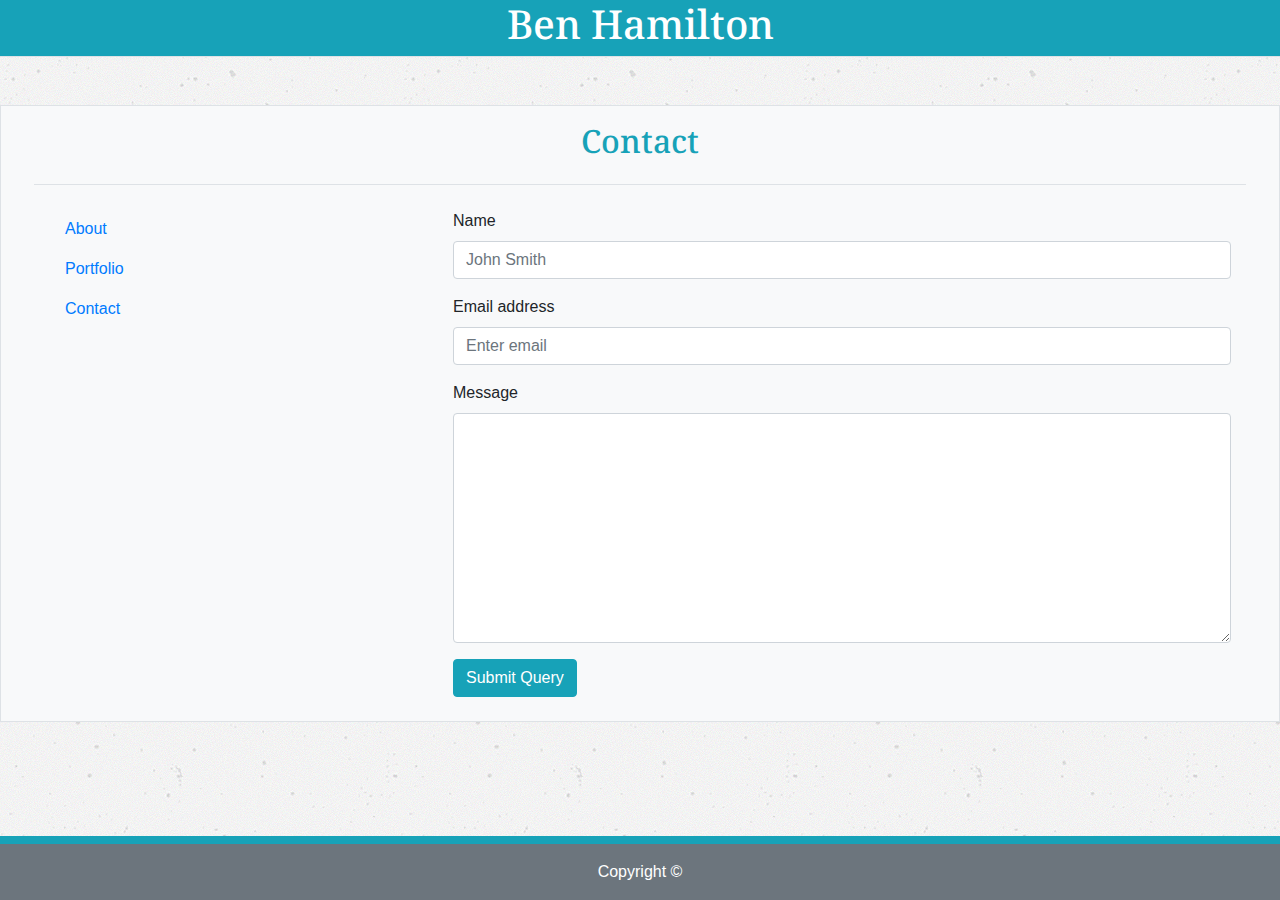
<file: contact.html>
<!DOCTYPE html>
<html>
<head>
<meta charset="utf-8">
<title>Portfolio</title>
<link rel="stylesheet" href="https://maxcdn.bootstrapcdn.com/bootstrap/4.0.0/css/bootstrap.min.css">
<link rel="stylesheet" href=assets/css/style.css>
<link href="https://fonts.googleapis.com/css?family=Noto+Serif" rel="stylesheet">
<script src="https://code.jquery.com/jquery-3.3.1.slim.min.js" integrity="sha384-q8i/X+965DzO0rT7abK41JStQIAqVgRVzpbzo5smXKp4YfRvH+8abtTE1Pi6jizo" crossorigin="anonymous"></script>
<script src="https://cdnjs.cloudflare.com/ajax/libs/popper.js/1.14.0/umd/popper.min.js" integrity="sha384-cs/chFZiN24E4KMATLdqdvsezGxaGsi4hLGOzlXwp5UZB1LY//20VyM2taTB4QvJ" crossorigin="anonymous"></script>
<script src="https://stackpath.bootstrapcdn.com/bootstrap/4.1.0/js/bootstrap.min.js" integrity="sha384-uefMccjFJAIv6A+rW+L4AHf99KvxDjWSu1z9VI8SKNVmz4sk7buKt/6v9KI65qnm" crossorigin="anonymous"></script>
</head>

<body>

<header>
    <div class="container-fluid m-0 py-0 border-bottom mx-auto">
        <div class="row bg-light align-items-center py-0 my-0">
            <div class="col-12 alert-info bg-info text-center align-bottom text-white my-0">
                <h1 class="serif">Ben Hamilton</h1>
            </div>
        </div>
    </div>
</header>









<!-- MAIN DIV -->



<div class="container-fluid border mx-auto bg-light px-5 mt-5 mb-5">
        <div class="row border-bottom py-3 mb-4">
            <div class="col-md-12">
                <h2 class="text-info text-center serif">Contact</h2>
            </div>
        </div>


        <div class=row>
                <div class="col-md-4 col-sm-12">
                        <ul class="nav flex-column">
                                <li class="nav-item">
                                  <a class="nav-link active" href="index.html">About</a>
                                </li>
                                <li class="nav-item">
                                  <a class="nav-link" href="portfolio.html">Portfolio</a>
                                </li>
                                <li class="nav-item">
                                  <a class="nav-link active" href="#">Contact</a>
                                </li>
                        </ul>
                </div>

                <div class="col-md-8 sm-12">
                        <form class=mb-4>
                                <div class="form-group">
                                    <label>Name</label>
                                    <input class="form-control" aria-describedby="emailHelp" placeholder="John Smith">
                                </div>
                                <div class="form-group">
                                    <label for="exampleInputEmail1">Email address</label>
                                    <input type="email" class="form-control" id="exampleInputEmail1" aria-describedby="emailHelp" placeholder="Enter email">
                                </div>
                                <div class="form-group">
                                    <label for="exampleFormControlTextarea1">Message</label>
                                    <textarea class="form-control" id="exampleFormControlTextarea1" rows="9"></textarea>
                    
                                </div>
                                <button type="submit" class="btn btn-info">Submit Query</button>
                              </form>

                </div>




        

</div>






















<div class="container-fluid mx-auto mt-5 fixed-bottom">
        <div class="row">
            <div class="col bg-info py-1">
            </div>
        </div>
    
        <div class="row bg-secondary pt-3">
            <div class="col-md-12">
                <p class="text-white text-center align-bottom">Copyright &copy; </p>
            </div>
        </div>
</div>


</body>
</html>
</file>
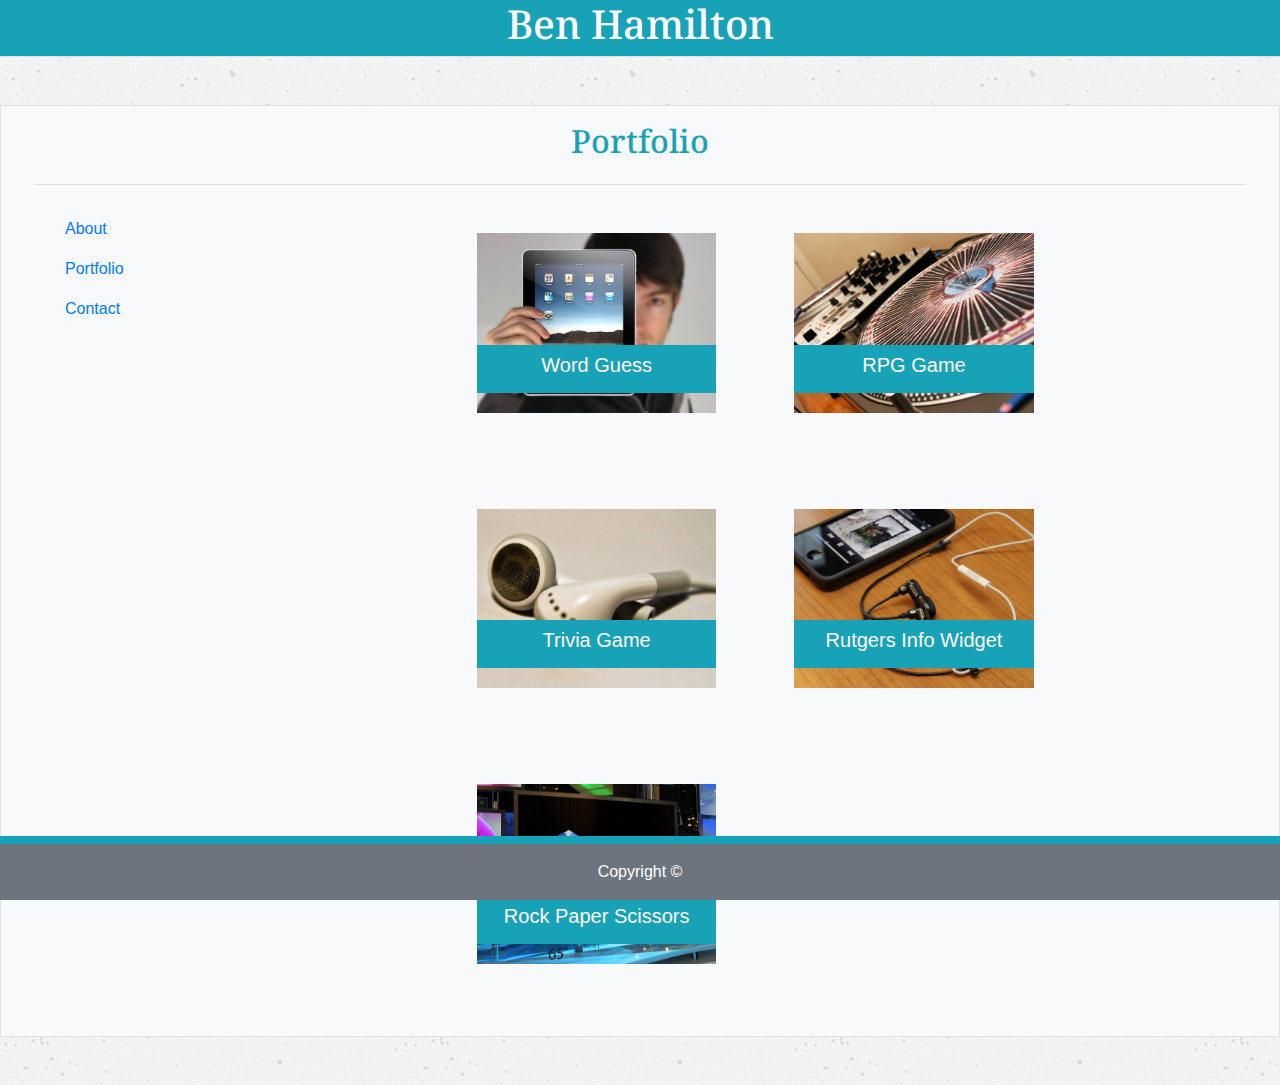
<file: portfolio.html>
<!DOCTYPE html>
<html>
<head>
<meta charset="utf-8">
<title>Portfolio</title>
<link rel="stylesheet" href="https://maxcdn.bootstrapcdn.com/bootstrap/4.0.0/css/bootstrap.min.css">
<link rel="stylesheet" href=assets/css/style.css>
<link href="https://fonts.googleapis.com/css?family=Noto+Serif" rel="stylesheet">
<script src="https://code.jquery.com/jquery-3.3.1.slim.min.js" integrity="sha384-q8i/X+965DzO0rT7abK41JStQIAqVgRVzpbzo5smXKp4YfRvH+8abtTE1Pi6jizo" crossorigin="anonymous"></script>
<script src="https://cdnjs.cloudflare.com/ajax/libs/popper.js/1.14.0/umd/popper.min.js" integrity="sha384-cs/chFZiN24E4KMATLdqdvsezGxaGsi4hLGOzlXwp5UZB1LY//20VyM2taTB4QvJ" crossorigin="anonymous"></script>
<script src="https://stackpath.bootstrapcdn.com/bootstrap/4.1.0/js/bootstrap.min.js" integrity="sha384-uefMccjFJAIv6A+rW+L4AHf99KvxDjWSu1z9VI8SKNVmz4sk7buKt/6v9KI65qnm" crossorigin="anonymous"></script>
</head>

<body>

<header>
    <div class="container-fluid m-0 py-0 border-bottom mx-auto">
        <div class="row bg-light align-items-center py-0 my-0">
            <div class="col-12 alert-info bg-info text-center align-bottom text-white my-0">
                <h1 class="serif">Ben Hamilton</h1>
            </div>
        </div>
    </div>
</header>



<!-- MAIN DIV -->



<div class="container-fluid border mx-auto bg-light px-5 mt-5 mb-5">
        <div class="row border-bottom py-3 mb-4">
            <div class="col-md-12">
                <h2 class="text-info text-center serif">Portfolio</h2>
            </div>
        </div>

        <div class=row>
                <div class="col-md-4 col-sm-12">
                        <ul class="nav flex-column">
                                <li class="nav-item">
                                  <a class="nav-link active" href="index.html">About</a>
                                </li>
                                <li class="nav-item">
                                  <a class="nav-link" href="#">Portfolio</a>
                                </li>
                                <li class="nav-item">
                                  <a class="nav-link active" href="contact.html">Contact</a>
                                </li>
                        </ul>
                </div>

                <div class="col-md-8 col-sm-12">
                        <div class="row">
                                <div class="col-md-4 m-4">
                                    <img class="img-fluid" src="assets/images/technics-q-c-640-480-1.jpg" alt="Word Guess">
                                    <div class="bg-info porttext py-2">
                                            <p class="text-white text-center h5">Word Guess</p>
                                    </div>
                                </div>
                        
                                <div class="col-md-4 m-4">
                                        <img class="img-fluid" src="assets/images/technics-q-c-640-480-2.jpg" alt="RPG Game">
                                        <div class="bg-info porttext py-2">
                                                <p class="text-white text-center h5">RPG Game</p>
                                        </div>
                                </div>
                            </div>
                        
                        
                        
                            <div class="row">
                                    <div class="col-md-4 m-4">
                                        <img class="img-fluid" src="assets/images/technics-q-c-640-480-5.jpg" alt="Trivia Game">
                                        <div class="bg-info porttext py-2">
                                                <p class="text-white text-center h5">Trivia Game</p>
                                        </div>
                                    </div>
                                    <div class="col-md-4 m-4">
                                            <img class="img-fluid" src="assets/images/technics-q-c-640-480-7.jpg" alt="Rutgers Info Widget">
                                            <div class="bg-info porttext py-2">
                                                    <p class="text-white text-center h5">Rutgers Info Widget</p>
                                            </div>
                                    </div>
                            </div>
                        
                        
                        
                            <div class="row">
                                    <div class="col-md-4 m-4">
                                        <img class="img-fluid" src="assets/images/technics-q-c-640-480-9.jpg" alt="Rock Paper Scissors">
                                        <div class="bg-info porttext py-2">
                                                <p class="text-white text-center h5">Rock Paper Scissors</p>
                                        </div>
                                    </div>
                            </div>




                </div>

    


        

</div>





























<div class="container-fluid mx-auto mt-5 fixed-bottom">
        <div class="row">
            <div class="col bg-info py-1">
            </div>
        </div>
    
        <div class="row bg-secondary pt-3">
            <div class="col-md-12">
                <p class="text-white text-center align-bottom">Copyright &copy; </p>
            </div>
        </div>
</div>


</body>
</html>
</file>
